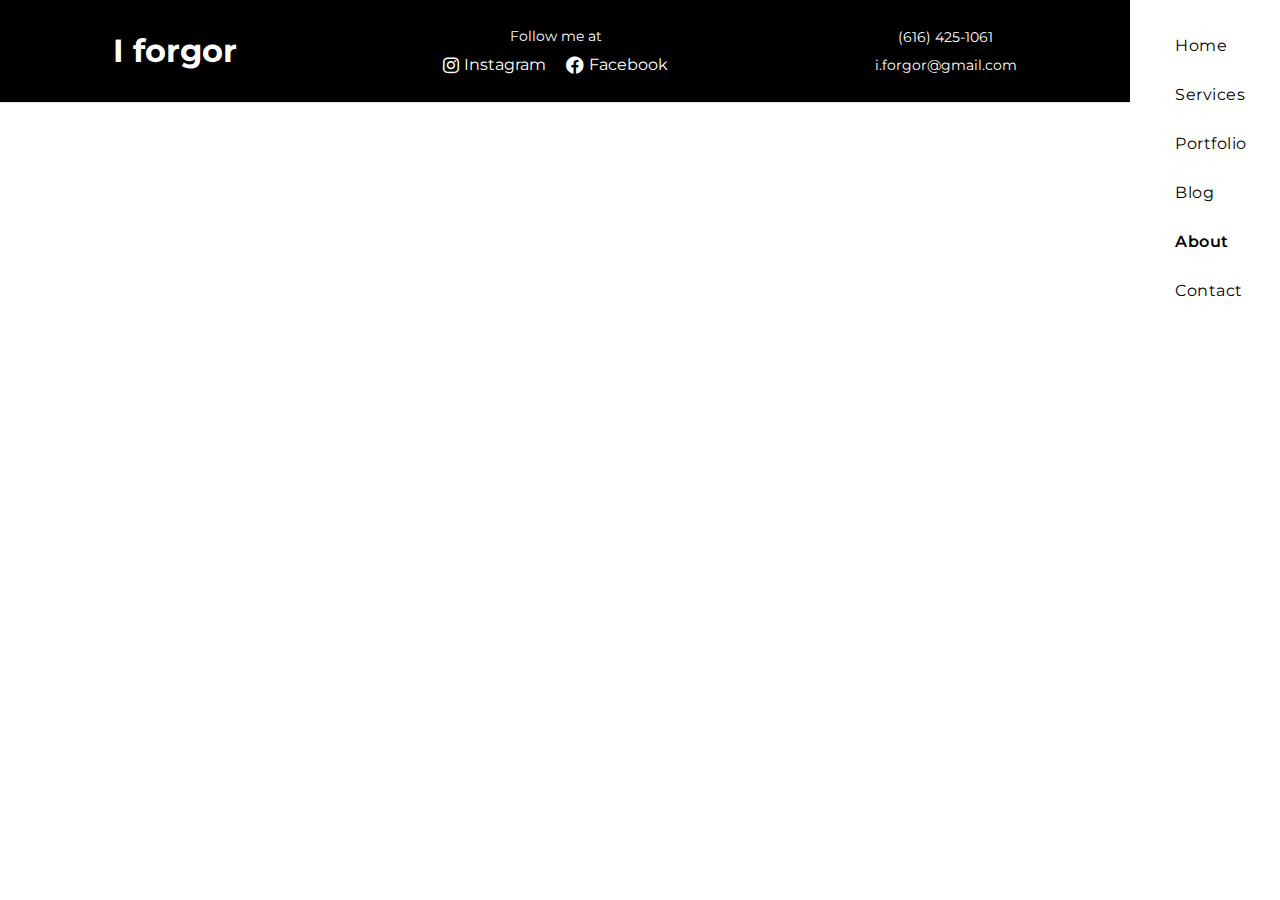
<file: pages/about.html>
<!DOCTYPE html>
<html>
<head>
    <link rel="stylesheet" href="styles.css">
    <link rel="stylesheet" href="https://cdnjs.cloudflare.com/ajax/libs/font-awesome/6.0.0/css/all.min.css">

</head>
<body>
    <!-- side navigation bar-->
        <!-- Home button -->
        <!-- Services button -->
        <!-- Portfolio button -->
        <!-- Blog button -->
        <!-- About button -->
        <!-- Contact button -->
    <nav class="side-nav">
        <ul>
            <li><a href="home.html">Home</a></li>
            <li><a href="services.html">Services</a></li>
            <li><a href="portfolio.html">Portfolio</a></li>
            <li><a href="blog.html">Blog</a></li>
            <li><a href="about.html" class="current">About</a></li>
            <li><a href="contact.html">Contact</a></li>
        </ul>
    </nav>

    <!-- - Hi I'm Josh (small text)
    - Michigan Wedding photographer (big text)
    - My photo on the left side
    - Explain how the day is about them and its their space
    - Invite them to go further and see the rest of your site
    - Contact button
    
    
    - Photos of my work on the right side
    - Talk about how the person reading this (likely bride) if they love the same things as you (list things brides also like)
    - Ensure it is something they will keep talking about
    - Pricing and packages button
    
    
    - Static image with text that moves with scroll
    
    
    - Photos on the left
    - Story about how I've always loved photography
    - Call to action
    - Packages and pricing
    
    
    - Get to know eachother
        - Send inquiry or chat with me button -->

    <!-- Info bar -->
        <!-- Brand -->
        <!-- Social media buttons -->
        <!-- Phone Number -->
        <!-- Email -->
    <div class="info-bar">
        <!-- TODO: add photo above-->
        <div class="brand">
            <h1>I forgor</h1>
        </div>
        <div class="social-media">
            <p>Follow me at</p>
            <div class="social-links">
                <a href="https://www.instagram.com/brandname" target="_blank">
                    <i class="fab fa-instagram"></i> Instagram
                </a>
                <a href="https://www.facebook.com/brandname" target="_blank">
                    <i class="fab fa-facebook"></i> Facebook
                </a>
            </div>
        </div>
        <div class="contact-info">
            <div class="phone-number">
                <p>(616) 425-1061</p>
            </div>
            <div class="email">
                <p>i.forgor@gmail.com</p>
            </div>
        </div>
    </div>
</body>
</html>
</file>
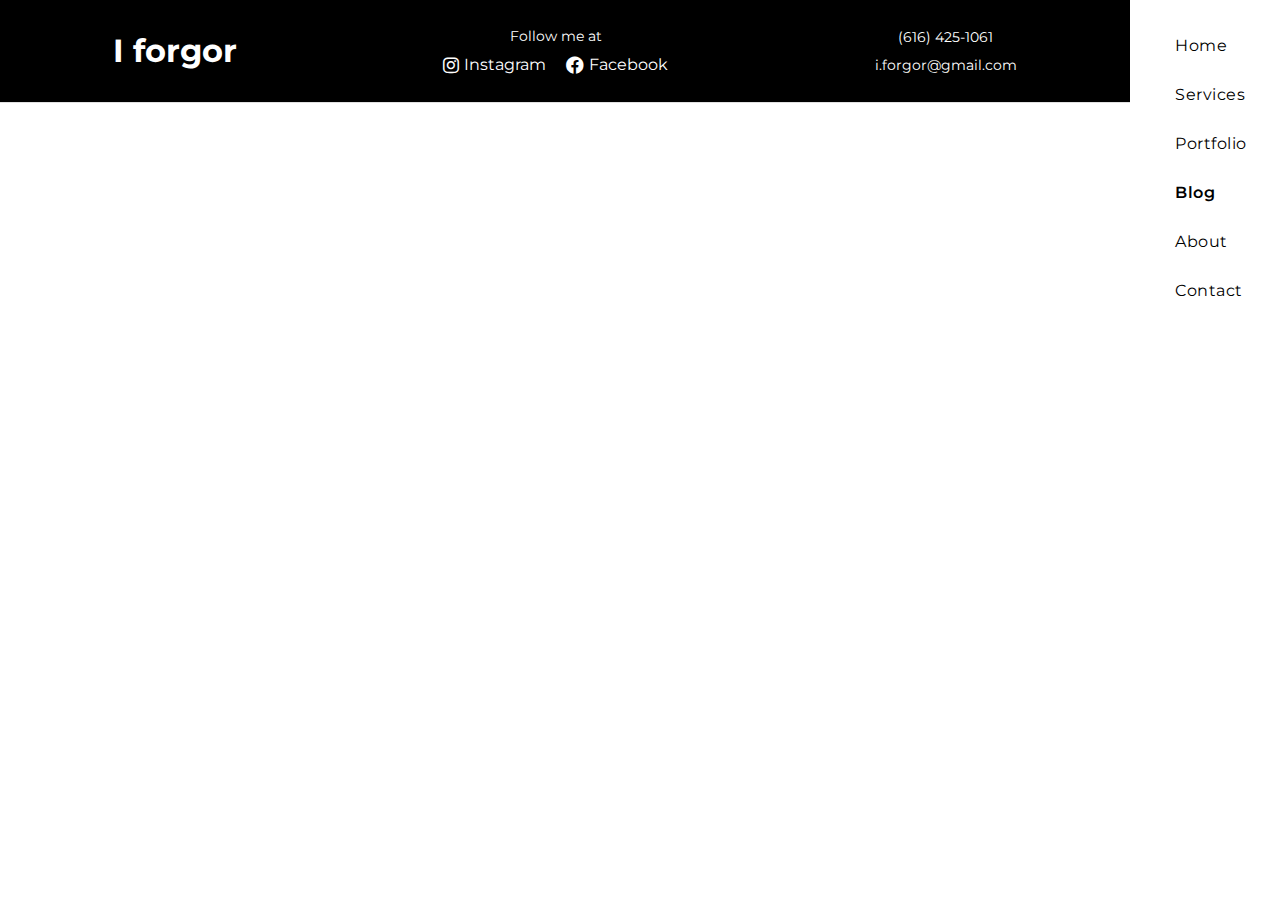
<file: pages/blog.html>
<!DOCTYPE html>
<html>
<head>
    <link rel="stylesheet" href="styles.css">
    <link rel="stylesheet" href="https://cdnjs.cloudflare.com/ajax/libs/font-awesome/6.0.0/css/all.min.css">
</head>
<body>
    <!-- side navigation bar-->
        <!-- Home button -->
        <!-- Services button -->
        <!-- Portfolio button -->
        <!-- Blog button -->
        <!-- About button -->
        <!-- Contact button -->
    <nav class="side-nav">
        <ul>
            <li><a href="home.html">Home</a></li>
            <li><a href="services.html">Services</a></li>
            <li><a href="portfolio.html">Portfolio</a></li>
            <li><a href="blog.html" class="current">Blog</a></li>
            <li><a href="about.html">About</a></li>
            <li><a href="contact.html">Contact</a></li>
        </ul>
    </nav>
    <!-- blog post grid-->

    <!-- Info bar -->
        <!-- Brand -->
        <!-- Social media buttons -->
        <!-- Phone Number -->
        <!-- Email -->
    <div class="info-bar">
        <!-- TODO: add photo above-->
        <div class="brand">
            <h1>I forgor</h1>
        </div>
        <div class="social-media">
            <p>Follow me at</p>
            <div class="social-links">
                <a href="https://www.instagram.com/brandname" target="_blank">
                    <i class="fab fa-instagram"></i> Instagram
                </a>
                <a href="https://www.facebook.com/brandname" target="_blank">
                    <i class="fab fa-facebook"></i> Facebook
                </a>
            </div>
        </div>
        <div class="contact-info">
            <div class="phone-number">
                <p>(616) 425-1061</p>
            </div>
            <div class="email">
                <p>i.forgor@gmail.com</p>
            </div>
        </div>
    </div>
</body>
</html>
</file>
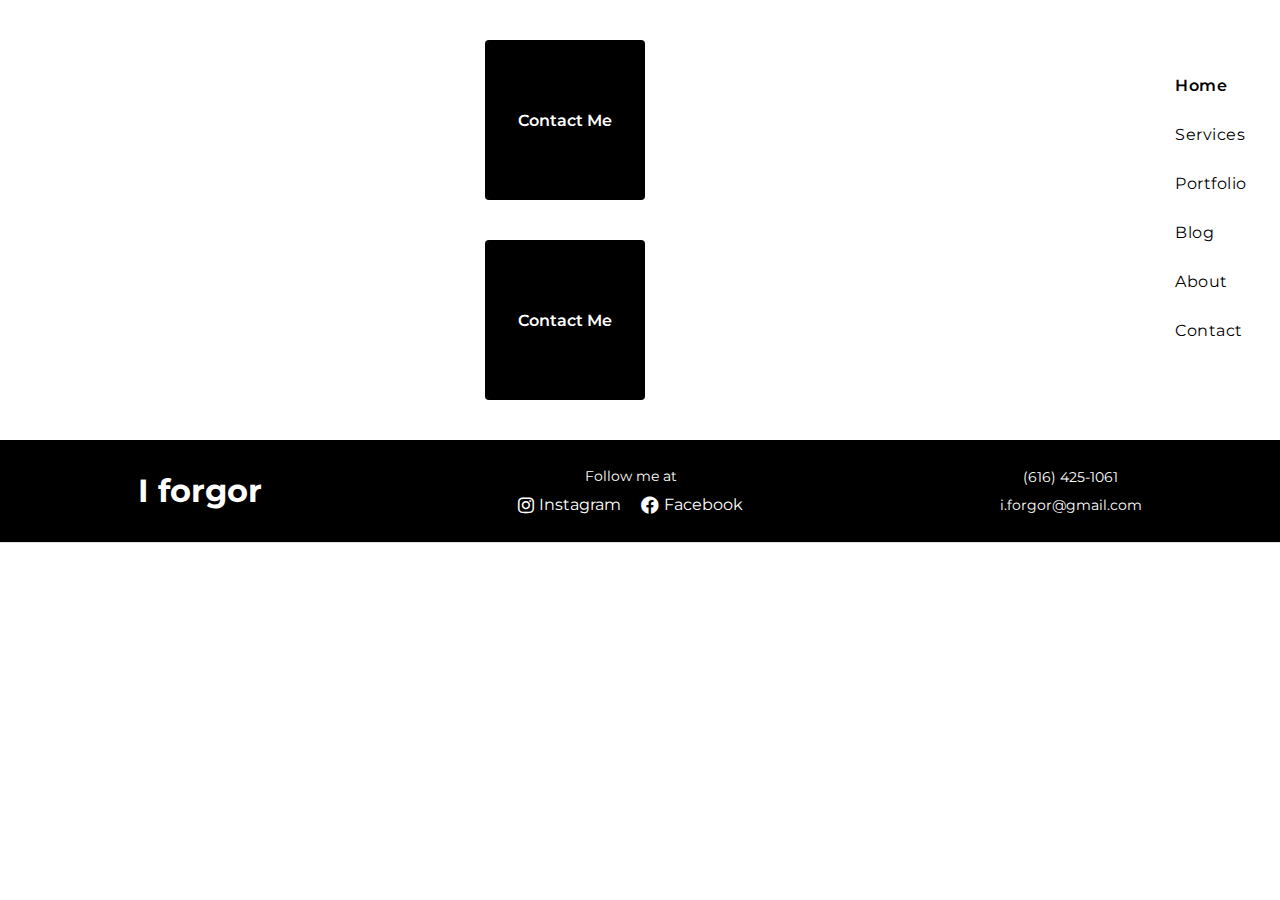
<file: pages/home.html>
<!DOCTYPE html>
<html>
<head>
    <link rel="stylesheet" href="styles.css">
    <link rel="stylesheet" href="https://cdnjs.cloudflare.com/ajax/libs/font-awesome/6.0.0/css/all.min.css">
</head>
<body>
    <!-- side navigation bar-->
        <!-- Home button -->
        <!-- Services button -->
        <!-- Portfolio button -->
        <!-- Blog button -->
        <!-- About button -->
        <!-- Contact button -->
    <nav class="side-nav">
        <ul>
            <li><a href="home.html" class="current">Home</a></li>
            <li><a href="services.html">Services</a></li>
            <li><a href="portfolio.html">Portfolio</a></li>
            <li><a href="blog.html">Blog</a></li>
            <li><a href="about.html">About</a></li>
            <li><a href="contact.html">Contact</a></li>
        </ul>
    </nav>

        
    <!-- best photo -->
        <!-- what my brand is (e.g.  local elopement photographer) -->
        <!-- thesis of why should choose my work -->
        <!-- brand name -->

    <!-- Broad overview of what wedding services I do -->
        <!-- Call to action -->

    <!-- Form fill out button -->
    
    <!-- TODO: make sexy-->
    <div class="contact-button-container">
        <a href="contact.html" class="contact-btn">Contact Me</a>
    </div>

    <!-- Description of location and why it is a good location -->
        <!-- Assurance that any weather will be enjoyable -->

    <!-- View packages button -->

    <!-- Recent Work -->
        <!-- Images with question hook beneath -->
        <!-- Best image there has blog link underneath (to that blog post about the image) -->

    <!-- Blog button  (do when have more customers) -->

    <!-- Scrolling timeline of events -->

    <!-- Call to action -->
    <!-- Form button -->

    <!-- TODO: make sexy-->
    <div class="contact-button-container">
        <a href="contact.html" class="contact-btn">Contact Me</a>
    </div>


    <!-- Info bar -->
        <!-- Brand -->
        <!-- Social media buttons -->
        <!-- Phone Number -->
        <!-- Email -->
    <div class="info-bar">
        <!-- TODO: add photo above-->
        <div class="brand">
            <h1>I forgor</h1>
        </div>
        <div class="social-media">
            <p>Follow me at</p>
            <div class="social-links">
                <!-- TODO: add instagram and facebook links -->
                 <!-- TODO: when done with info bar copy to other pages-->
                <a href="https://www.instagram.com/brandname" target="_blank">
                    <i class="fab fa-instagram"></i> Instagram
                </a>
                <a href="https://www.facebook.com/brandname" target="_blank">
                    <i class="fab fa-facebook"></i> Facebook
                </a>
            </div>
        </div>
        <div class="contact-info">
            <div class="phone-number">
                <p>(616) 425-1061</p>
            </div>
            <div class="email">
                <p>i.forgor@gmail.com</p>
            </div>
        </div>
    </div>
</body>
</html>
</file>
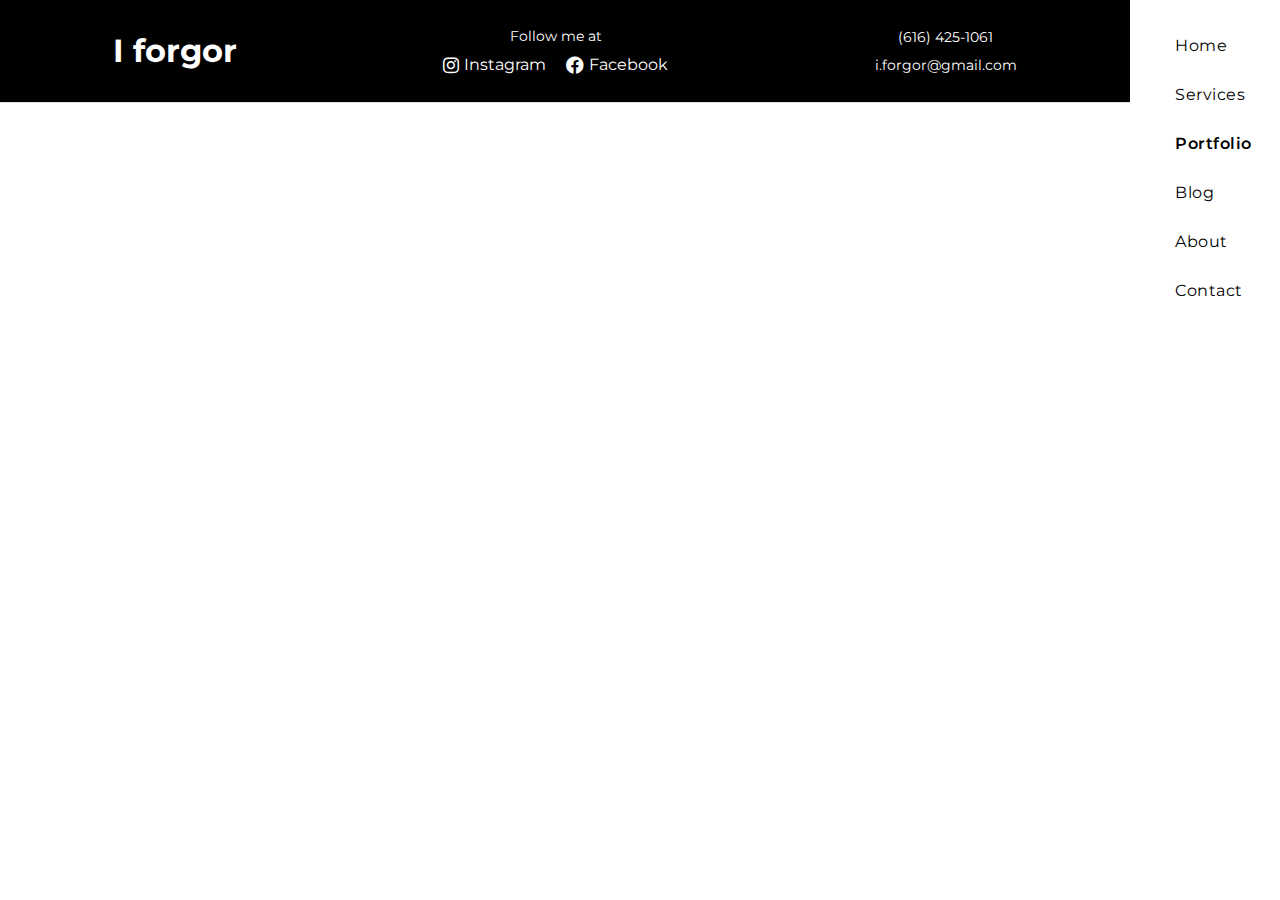
<file: pages/portfolio.html>
<!DOCTYPE html>
<html>
<head>
    <link rel="stylesheet" href="styles.css">
    <link rel="stylesheet" href="https://cdnjs.cloudflare.com/ajax/libs/font-awesome/6.0.0/css/all.min.css">
</head>
<body>
    <!-- side navigation bar-->
        <!-- Home button -->
        <!-- Services button -->
        <!-- Portfolio button -->
        <!-- Blog button -->
        <!-- About button -->
        <!-- Contact button -->
    <nav class="side-nav">
        <ul>
            <li><a href="home.html">Home</a></li>
            <li><a href="services.html">Services</a></li>
            <li><a href="portfolio.html" class="current">Portfolio</a></li>
            <li><a href="blog.html">Blog</a></li>
            <li><a href="about.html">About</a></li>
            <li><a href="contact.html">Contact</a></li>
        </ul>
    </nav>
    <!-- - Wedding portfolio (centered)
    - Structured wedding photos
    - Send inquiry button -->

    <!-- Info bar -->
        <!-- Brand -->
        <!-- Social media buttons -->
        <!-- Phone Number -->
        <!-- Email -->
    <div class="info-bar">
        <!-- TODO: add photo above-->
        <div class="brand">
            <h1>I forgor</h1>
        </div>
        <div class="social-media">
            <p>Follow me at</p>
            <div class="social-links">
                <a href="https://www.instagram.com/brandname" target="_blank">
                    <i class="fab fa-instagram"></i> Instagram
                </a>
                <a href="https://www.facebook.com/brandname" target="_blank">
                    <i class="fab fa-facebook"></i> Facebook
                </a>
            </div>
        </div>
        <div class="contact-info">
            <div class="phone-number">
                <p>(616) 425-1061</p>
            </div>
            <div class="email">
                <p>i.forgor@gmail.com</p>
            </div>
        </div>
    </div>
</body>
</html>
</file>
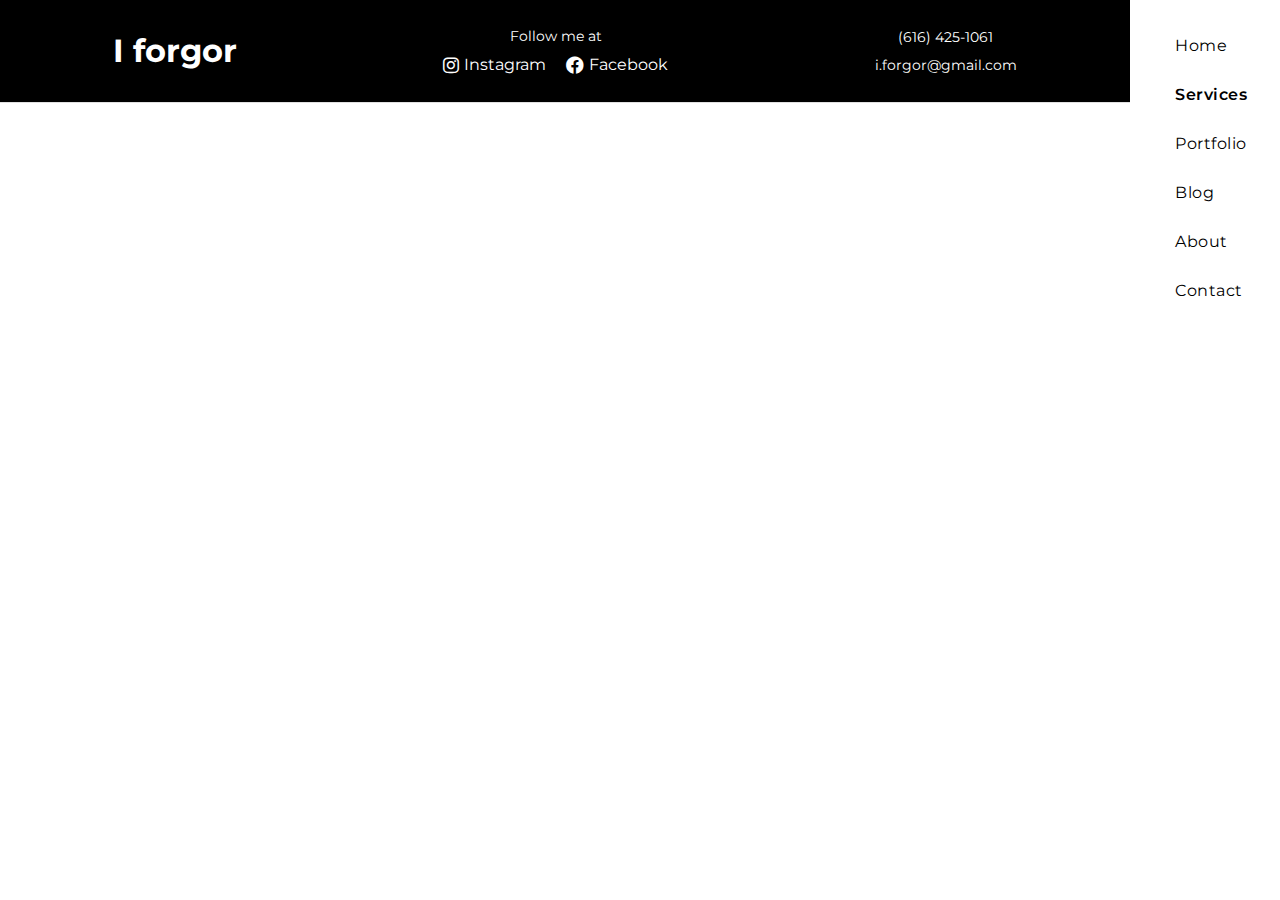
<file: pages/services.html>
<!DOCTYPE html>
<html>
<head>
    <link rel="stylesheet" href="styles.css">
    <link rel="stylesheet" href="https://cdnjs.cloudflare.com/ajax/libs/font-awesome/6.0.0/css/all.min.css">
</head>
<body>
    
    <!-- side navigation bar-->
        <!-- Home button -->
        <!-- Services button -->
        <!-- Portfolio button -->
        <!-- Blog button -->
        <!-- About button -->
        <!-- Contact button -->
    <nav class="side-nav">
        <ul>
            <li><a href="home.html">Home</a></li>
            <li><a href="services.html" class="current">Services</a></li>
            <li><a href="portfolio.html">Portfolio</a></li>
            <li><a href="blog.html">Blog</a></li>
            <li><a href="about.html">About</a></li>
            <li><a href="contact.html">Contact</a></li>
        </ul>
    </nav>
    <!-- - My process
    - The preproccess to how everything is done
        - Guidance
        - FT
        - 2nd meeting with specific written shots they want

    - What is inlcuded in each package
        - Make it the cross and check mark table style but more artsy
            - Each column is a different package

    - Most couples invest X on their wedding photographer

    - Heres what i offer
        - Hi res for print
        - Online gallery -->

    <!-- Info bar -->
        <!-- Brand -->
        <!-- Social media buttons -->
        <!-- Phone Number -->
        <!-- Email -->
    <div class="info-bar">
        <!-- TODO: add photo above-->
        <div class="brand">
            <h1>I forgor</h1>
        </div>
        <div class="social-media">
            <p>Follow me at</p>
            <div class="social-links">
                <a href="https://www.instagram.com/brandname" target="_blank">
                    <i class="fab fa-instagram"></i> Instagram
                </a>
                <a href="https://www.facebook.com/brandname" target="_blank">
                    <i class="fab fa-facebook"></i> Facebook
                </a>
            </div>
        </div>
        <div class="contact-info">
            <div class="phone-number">
                <p>(616) 425-1061</p>
            </div>
            <div class="email">
                <p>i.forgor@gmail.com</p>
            </div>
        </div>
    </div>
</body>
</html>
</file>
<file: pages/styles.css>
@import url('https://fonts.googleapis.com/css2?family=Montserrat:wght@300;400;500;600;700&display=swap');

/* Global font styling */
* {
    font-family: 'Montserrat', sans-serif;
}

body {
    font-family: 'Montserrat', sans-serif;
    margin: 0;
    padding: 0;
}

.side-nav {
    width: 150px;
    background-color: #ffffff;
    position: static;
    float: right;
    padding: 20px 20px 20px 5px;
    box-sizing: border-box;
}   

.side-nav ul {
    list-style: none;
    display: flex;
    flex-direction: column;
    gap: 10px;
}

.side-nav ul li {
    margin-bottom: 20px;
}

/* Link styling */
.side-nav a {
    color: black;
    text-decoration: none;
    font-weight: 400;
    font-size: 16px;
    letter-spacing: 0.5px;
}

.side-nav a:visited {
    color: black;
}

.side-nav a:hover {
    font-weight: 600;
}

/* Current page styling */
.side-nav a.current {
    color: rgb(0, 0, 0);
    font-weight: 600;
}





.info-bar {
    display: flex;
    align-items: center;
    justify-content: space-around;
    padding: 10px;
    background-color: #000000;
    border-bottom: 1px solid #e0e0e0;
}

.info-bar .brand {
    font-size: 16px;
    font-weight: 600;
    color: #ffffff;
}

.info-bar .phone-number {
    font-size: 16px;
    font-weight: 400;
    color: #ffffff;
}

.info-bar .email {
    font-size: 16px;
    font-weight: 400;
    color: #ffffff;
}


.info-bar .social-media {
    font-size: 16px;
    font-weight: 400;
    display: flex;
    flex-direction: column;
    align-items: center;
    gap: 10px;
}

.info-bar .social-media p {
    margin: 0;
    font-size: 14px;
    font-weight: 400;
    color: #ffffff;
}

.info-bar .social-media .social-links {
    display: flex;
    gap: 20px;
}

.info-bar .social-media a {
    color: #ffffff;
    text-decoration: none;
    display: flex;
    align-items: center;
    gap: 5px;
    transition: color 0.3s ease;
}

.info-bar .social-media a:hover {
    color: #E4405F; /* Instagram pink */
}

.info-bar .social-media a[href*="facebook"]:hover {
    color: #1877F2; /* Facebook blue */
}

.info-bar .social-media i {
    font-size: 18px;
}

.info-bar .contact-info {
    font-size: 16px;
    font-weight: 400;
    display: flex;
    flex-direction: column;
    align-items: center;
    gap: 10px;
}

.info-bar .contact-info p {
    margin: 0;
    font-size: 14px;
    font-weight: 400;
    color: #ffffff;
}

.info-bar .contact-info .phone-number {
    font-size: 16px;
    font-weight: 400;
}

.info-bar .contact-info .email {
    font-size: 16px;
    font-weight: 400;
}

/* Contact Form Styles */
.contact-form-container {
    max-width: 600px;
    margin: 40px auto;
    padding: 0 20px;
}

.contact-form {
    background-color: #ffffff;
    padding: 40px;
    border-radius: 8px;
    box-shadow: 0 2px 10px rgba(0, 0, 0, 0.1);
}

.contact-form h2 {
    text-align: center;
    margin-bottom: 30px;
    font-weight: 600;
    color: #333333;
    font-size: 28px;
}

.form-group {
    margin-bottom: 25px;
}

.form-group label {
    display: block;
    margin-bottom: 8px;
    font-weight: 500;
    color: #333333;
    font-size: 16px;
}

.form-group input,
.form-group textarea {
    width: 100%;
    padding: 12px 16px;
    border: 2px solid #e0e0e0;
    border-radius: 4px;
    font-size: 16px;
    font-family: 'Montserrat', sans-serif;
    transition: border-color 0.3s ease;
    box-sizing: border-box;
}

.form-group input:focus,
.form-group textarea:focus {
    outline: none;
    border-color: #333333;
}

.form-group textarea {
    resize: vertical;
    min-height: 120px;
}

.submit-btn {
    width: 100%;
    background-color: #000000;
    color: #ffffff;
    padding: 15px;
    border: none;
    border-radius: 4px;
    font-size: 16px;
    font-weight: 600;
    font-family: 'Montserrat', sans-serif;
    cursor: pointer;
    transition: background-color 0.3s ease;
}

.submit-btn:hover {
    background-color: #333333;
}

/* Contact Button Styles */
.contact-button-container {
    display: flex;
    justify-content: center;
    margin: 40px 0;
}

.contact-btn {
    background-color: #000000;
    color: #ffffff;
    padding: 20px;
    border: none;
    border-radius: 4px;
    font-size: 16px;
    font-weight: 600;
    font-family: 'Montserrat', sans-serif;
    text-decoration: none;
    cursor: pointer;
    transition: background-color 0.3s ease;
    display: inline-block;
    width: 120px;
    height: 120px;
    display: flex;
    align-items: center;
    justify-content: center;
    text-align: center;
}

.contact-btn:hover {
    background-color: #333333;
}
</file>
